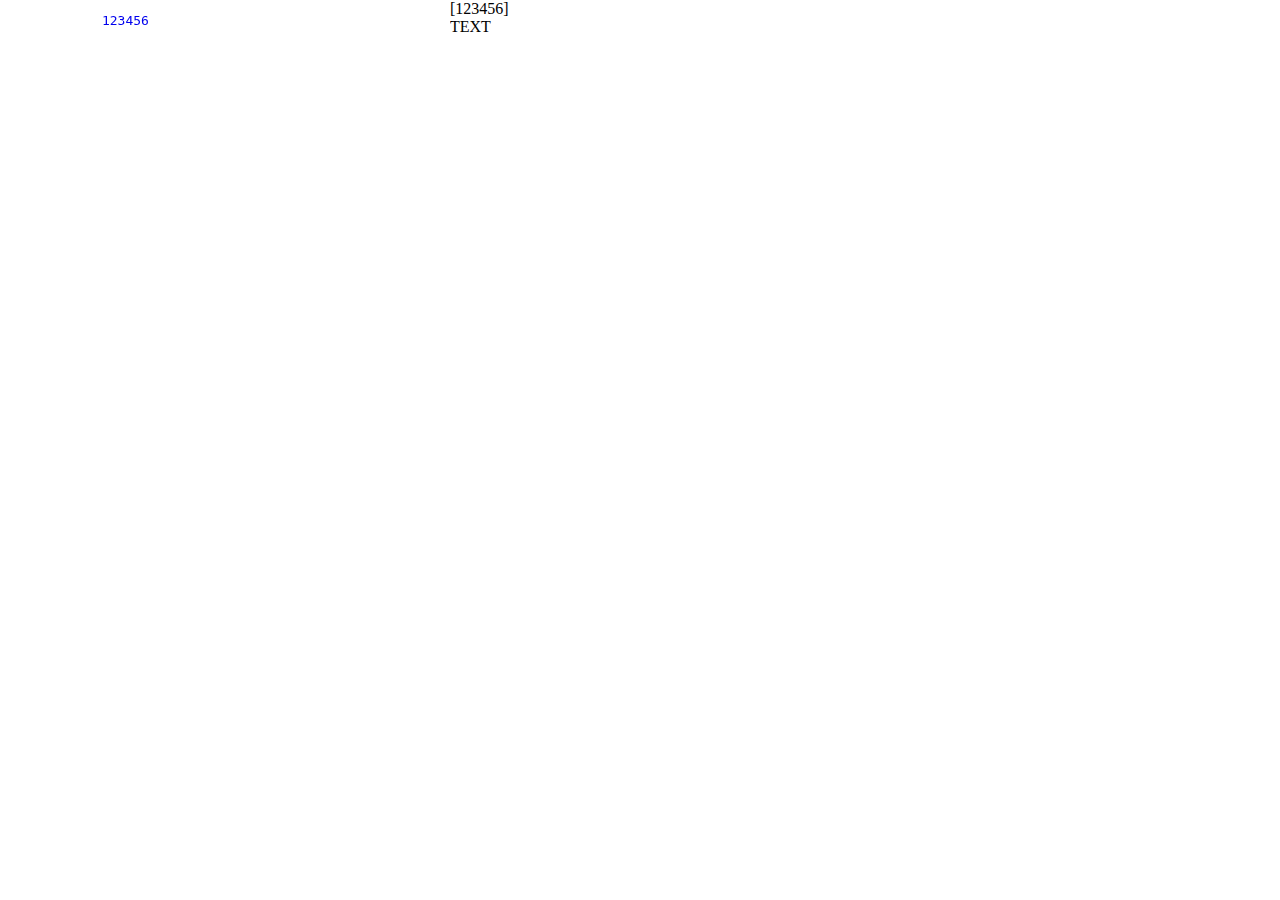
<file: thread_example.html>
<!DOCTYPE html>
<html lang="en">

<head>
    <meta charset="UTF-8">
    <meta name="viewport" content="width=device-width, initial-scale=1.0">
    <title>Thread</title>
    <style>
        table td,
        table td * {
            vertical-align: top;
        }
    </style>
    <style>
        a {
            text-decoration: none;
        }
    </style>
    <style>
        .sidebar {
            width: 400px;
            position: fixed;
            top: 0px;
            bottom: 0;
            overflow: auto;
        }
    </style>
    <style>
        .content {
            overflow: auto;
            position: absolute;
            top: 0px;
            left: 450px;
            bottom: 0;
            right: 0;
        }
    </style>
</head>

<body>
    <div class="sidebar">
        <pre>
            <a href="#123456">123456</a>
        </pre>
    </div>

    <div class="content">
        <a name="123456">[123456]</a>
        <article>TEXT</article>
        <br> <br>
    </div>
</body>

</html>
</file>
